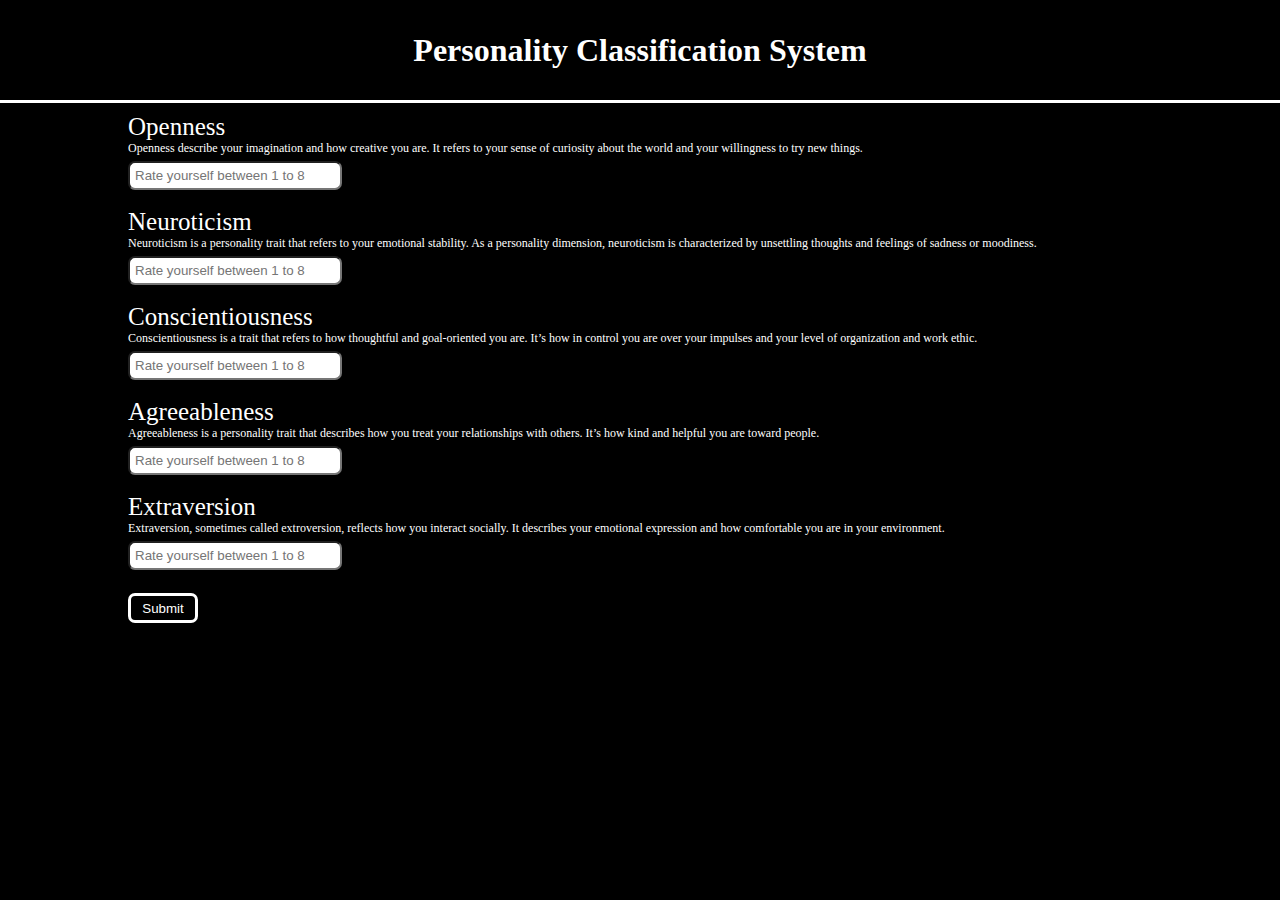
<file: template/index.html>
<!DOCTYPE html>
<html lang="en">
<head>
    <meta charset="UTF-8">
    <meta name="viewport" content="width=device-width, initial-scale=1.0">
    <title>Personality Classification System</title>
    <link rel="stylesheet" href="../static/style.css">
</head>
<body>
    <div class="title">
        <a href="{{ url_for('index') }}">
            <h1 id="PCS">Personality Classification System</h1>
        </a>
    </div>
    <div id="QA">
        <form name="project" action="/Results6" method="post">
            <div class="qa">
              <label for="openness" class="font1">Openness</label><br>
              <p id="info" class="font2">Openness describe your imagination and how creative you are. It refers to your sense of curiosity about the world and your willingness to try new things.</p>
              <input type="text" name="openness" id="answer" placeholder="Rate yourself between 1 to 8" maxlength="1"
              oninput="javascript: var num = /[1-8]/; if (this.value.match(num)) {pass} else {value=null}"><br>
            </div>
            <br>

            <div class="qa">
              <label for="neuroticism" class="font1">Neuroticism</label><br>
              <p id="info" class="font2">Neuroticism is a personality trait that refers to your emotional stability. As a personality dimension, neuroticism is characterized by unsettling thoughts and feelings of sadness or moodiness.</p>
              <input type="text" name="neuroticism" id="answer" placeholder="Rate yourself between 1 to 8" maxlength="1"
              oninput="javascript: var num = /[1-8]/; if (this.value.match(num)) {pass} else {value=null}"><br>
            </div>
            <br>

            <div class="qa">
              <label for="conscientiousness" class="font1">Conscientiousness</label><br>
              <p id="info" class="font2">Conscientiousness is a trait that refers to how thoughtful and goal-oriented you are. It’s how in control you are over your impulses and your level of organization and work ethic.</p>
              <input type="text" name="conscientiousness" id="answer" placeholder="Rate yourself between 1 to 8" maxlength="1"
              oninput="javascript: var num = /[1-8]/; if (this.value.match(num)) {pass} else {value=null}"><br>
            </div>
            <br>

            <div class="qa">
              <label for="agreeableness" class="font1">Agreeableness</label><br>
              <p id="info" class="font2">Agreeableness is a personality trait that describes how you treat your relationships with others. It’s how kind and helpful you are toward people.</p>
              <input type="text" name="agreeableness" id="answer" placeholder="Rate yourself between 1 to 8" maxlength="1"
              oninput="javascript: var num = /[1-8]/; if (this.value.match(num)) {pass} else {value=null}"><br>
            </div>
            <br>

            <div class="qa">
              <label for="extraversion" class="font1">Extraversion</label><br>
              <p id="info" class="font2">Extraversion, sometimes called extroversion, reflects how you interact socially. It describes your emotional expression and how comfortable you are in your environment.</p>
              <input type="text" name="extraversion" id="answer" placeholder="Rate yourself between 1 to 8" maxlength="1"
              oninput="javascript: var num = /[1-8]/; if (this.value.match(num)) {pass} else {value=null}"><br>
            </div>
            <br>

            <button type="submit" class="btn" id="pcs" >Submit</button>
          </form>
    </div>
</body>
<script>
</script>
</html>
</file>
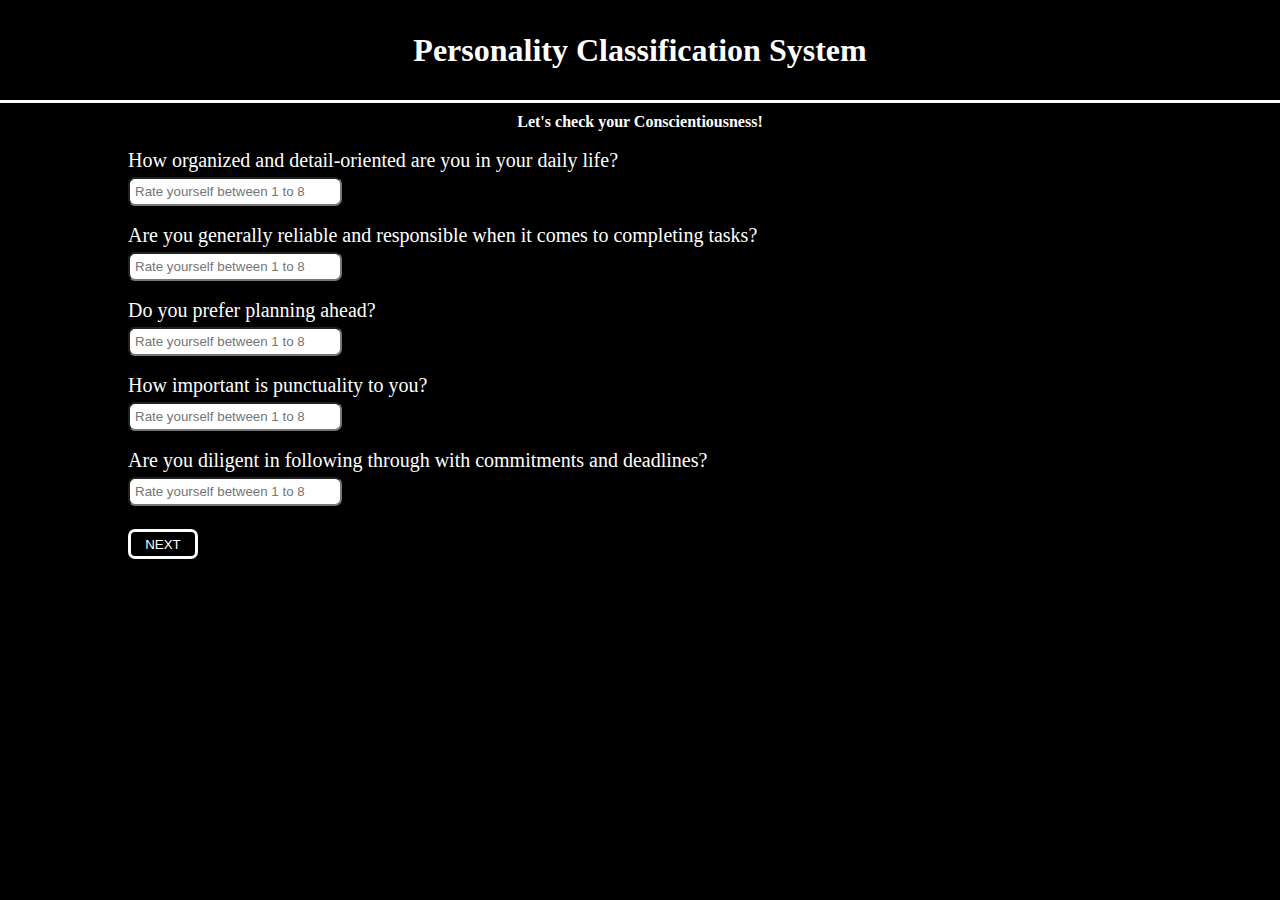
<file: template/conscientiousness.html>
<!DOCTYPE html>
<html lang="en">
<head>
    <meta charset="UTF-8">
    <meta name="viewport" content="width=device-width, initial-scale=1.0">
    <title>Personality Classification System</title>
    <link rel="stylesheet" href="../static/style.css">
</head>
<body>
    <div class="title">
        <a href="{{ url_for('index') }}">
            <h1 id="PCS">Personality Classification System</h1>
        </a>
    </div>
    <div id="QA">        
        <form name="conscientiousness" action="/Results2" method="post">
            <h4 id="QA">Let's check your Conscientiousness!</h4>
            <br>

            <div class="qa">
              <label for="c1" class="font3">How organized and detail-oriented are you in your daily life?</label><br>
              <input type="text" name="c1" id="answer" placeholder="Rate yourself between 1 to 8" maxlength="1"
              oninput="javascript: var num = /[1-8]/; if (this.value.match(num)) {pass} else {value=null}"><br>
            </div>
            <br>

            <div class="qa">
              <label for="c2" class="font3">Are you generally reliable and responsible when it comes to completing tasks?</label><br>
              <input type="text" name="c2" id="answer" placeholder="Rate yourself between 1 to 8" maxlength="1"
              oninput="javascript: var num = /[1-8]/; if (this.value.match(num)) {pass} else {value=null}"><br>
            </div>
            <br>

            <div class="qa">
              <label for="c3" class="font3">Do you prefer planning ahead?</label><br>
              <input type="text" name="c3" id="answer" placeholder="Rate yourself between 1 to 8" maxlength="1"
              oninput="javascript: var num = /[1-8]/; if (this.value.match(num)) {pass} else {value=null}"><br>
            </div>
            <br>

            <div class="qa">
              <label for="c4" class="font3">How important is punctuality to you?</label><br>
              <input type="text" name="c4" id="answer" placeholder="Rate yourself between 1 to 8" maxlength="1"
              oninput="javascript: var num = /[1-8]/; if (this.value.match(num)) {pass} else {value=null}"><br>
            </div>
            <br>

            <div class="qa">
              <label for="c5" class="font3">Are you diligent in following through with commitments and deadlines?</label><br>
              <input type="text" name="c5" id="answer" placeholder="Rate yourself between 1 to 8" maxlength="1"
              oninput="javascript: var num = /[1-8]/; if (this.value.match(num)) {pass} else {value=null}"><br>
            </div>
            <br>

            <button type="submit" class="btn" id="ocean">NEXT</button>
          </form>
    </div>
</body>
</html>
</file>
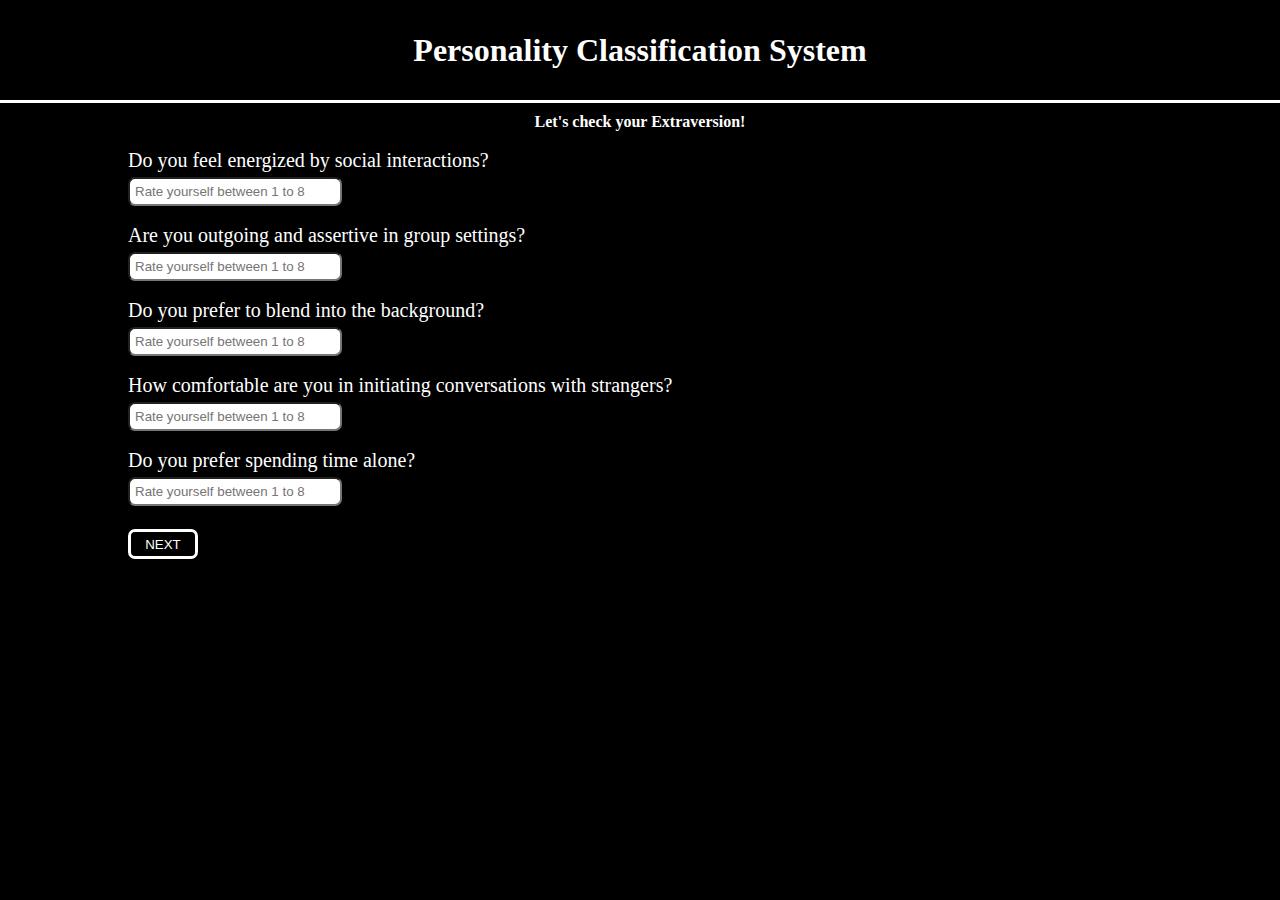
<file: template/extraversion.html>
<!DOCTYPE html>
<html lang="en">
<head>
    <meta charset="UTF-8">
    <meta name="viewport" content="width=device-width, initial-scale=1.0">
    <title>Personality Classification System</title>
    <link rel="stylesheet" href="../static/style.css">
</head>
<body>
    <div class="title">
        <a href="{{ url_for('index') }}">
            <h1 id="PCS">Personality Classification System</h1>
        </a>
    </div>
    <div id="QA">        
        <form name="extraversion" action="/Results3" method="post">
            <h4 id="QA">Let's check your Extraversion!</h4>
            <br>

            <div class="qa">
              <label for="e1" class="font3">Do you feel energized by social interactions?</label><br>
              <input type="text" name="e1" id="answer" placeholder="Rate yourself between 1 to 8" maxlength="1"
              oninput="javascript: var num = /[1-8]/; if (this.value.match(num)) {pass} else {value=null}"><br>
            </div>
            <br>

            <div class="qa">
              <label for="e2" class="font3">Are you outgoing and assertive in group settings?</label><br>
              <input type="text" name="e2" id="answer" placeholder="Rate yourself between 1 to 8" maxlength="1"
              oninput="javascript: var num = /[1-8]/; if (this.value.match(num)) {pass} else {value=null}"><br>
            </div>
            <br>

            <div class="qa">
              <label for="e3" class="font3">Do you prefer to blend into the background?</label><br>
              <input type="text" name="e3" id="answer" placeholder="Rate yourself between 1 to 8" maxlength="1"
              oninput="javascript: var num = /[1-8]/; if (this.value.match(num)) {pass} else {value=null}"><br>
            </div>
            <br>

            <div class="qa">
              <label for="e4" class="font3">How comfortable are you in initiating conversations with strangers?</label><br>
              <input type="text" name="e4" id="answer" placeholder="Rate yourself between 1 to 8" maxlength="1"
              oninput="javascript: var num = /[1-8]/; if (this.value.match(num)) {pass} else {value=null}"><br>
            </div>
            <br>

            <div class="qa">
              <label for="e5" class="font3">Do you prefer spending time alone?</label><br>
              <input type="text" name="e5" id="answer" placeholder="Rate yourself between 1 to 8" maxlength="1"
              oninput="javascript: var num = /[1-8]/; if (this.value.match(num)) {pass} else {value=null}"><br>
            </div>
            <br>

            <button type="submit" class="btn" id="ocean">NEXT</button>
          </form>
    </div>
</body>
</html>
</file>
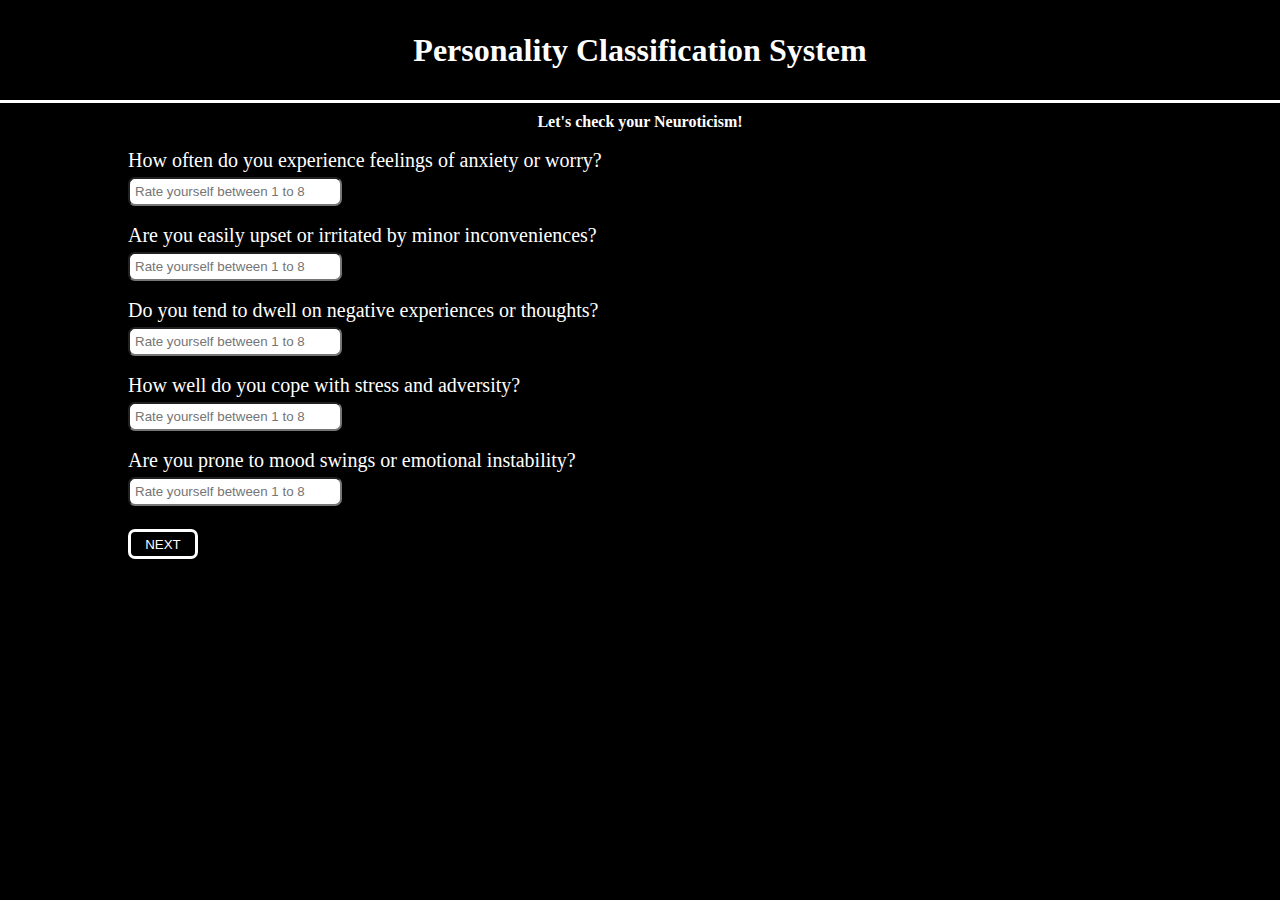
<file: template/neuroticism.html>
<!DOCTYPE html>
<html lang="en">
<head>
    <meta charset="UTF-8">
    <meta name="viewport" content="width=device-width, initial-scale=1.0">
    <title>Personality Classification System</title>
    <link rel="stylesheet" href="../static/style.css">
</head>
<body>
    <div class="title">
        <a href="{{ url_for('index') }}">
            <h1 id="PCS">Personality Classification System</h1>
        </a>
    </div>
    <div id="QA">        
        <form name="neuroticism" action="/Results5" method="post">
            <h4 id="QA">Let's check your Neuroticism!</h4>
            <br>

            <div class="qa">
              <label for="n1" class="font3">How often do you experience feelings of anxiety or worry?</label><br>
              <input type="text" name="n1" id="answer" placeholder="Rate yourself between 1 to 8" maxlength="1"
              oninput="javascript: var num = /[1-8]/; if (this.value.match(num)) {pass} else {value=null}"><br>
            </div>
            <br>

            <div class="qa">
              <label for="n2" class="font3">Are you easily upset or irritated by minor inconveniences?</label><br>
              <input type="text" name="n2" id="answer" placeholder="Rate yourself between 1 to 8" maxlength="1"
              oninput="javascript: var num = /[1-8]/; if (this.value.match(num)) {pass} else {value=null}"><br>
            </div>
            <br>

            <div class="qa">
              <label for="n3" class="font3">Do you tend to dwell on negative experiences or thoughts?</label><br>
              <input type="text" name="n3" id="answer" placeholder="Rate yourself between 1 to 8" maxlength="1"
              oninput="javascript: var num = /[1-8]/; if (this.value.match(num)) {pass} else {value=null}"><br>
            </div>
            <br>

            <div class="qa">
              <label for="n4" class="font3">How well do you cope with stress and adversity?</label><br>
              <input type="text" name="n4" id="answer" placeholder="Rate yourself between 1 to 8" maxlength="1"
              oninput="javascript: var num = /[1-8]/; if (this.value.match(num)) {pass} else {value=null}"><br>
            </div>
            <br>

            <div class="qa">
              <label for="n5" class="font3">Are you prone to mood swings or emotional instability?</label><br>
              <input type="text" name="n5" id="answer" placeholder="Rate yourself between 1 to 8" maxlength="1"
              oninput="javascript: var num = /[1-8]/; if (this.value.match(num)) {pass} else {value=null}"><br>
            </div>
            <br>

            <button type="submit" class="btn" id="ocean">NEXT</button>
          </form>
    </div>
</body>
</html>
</file>
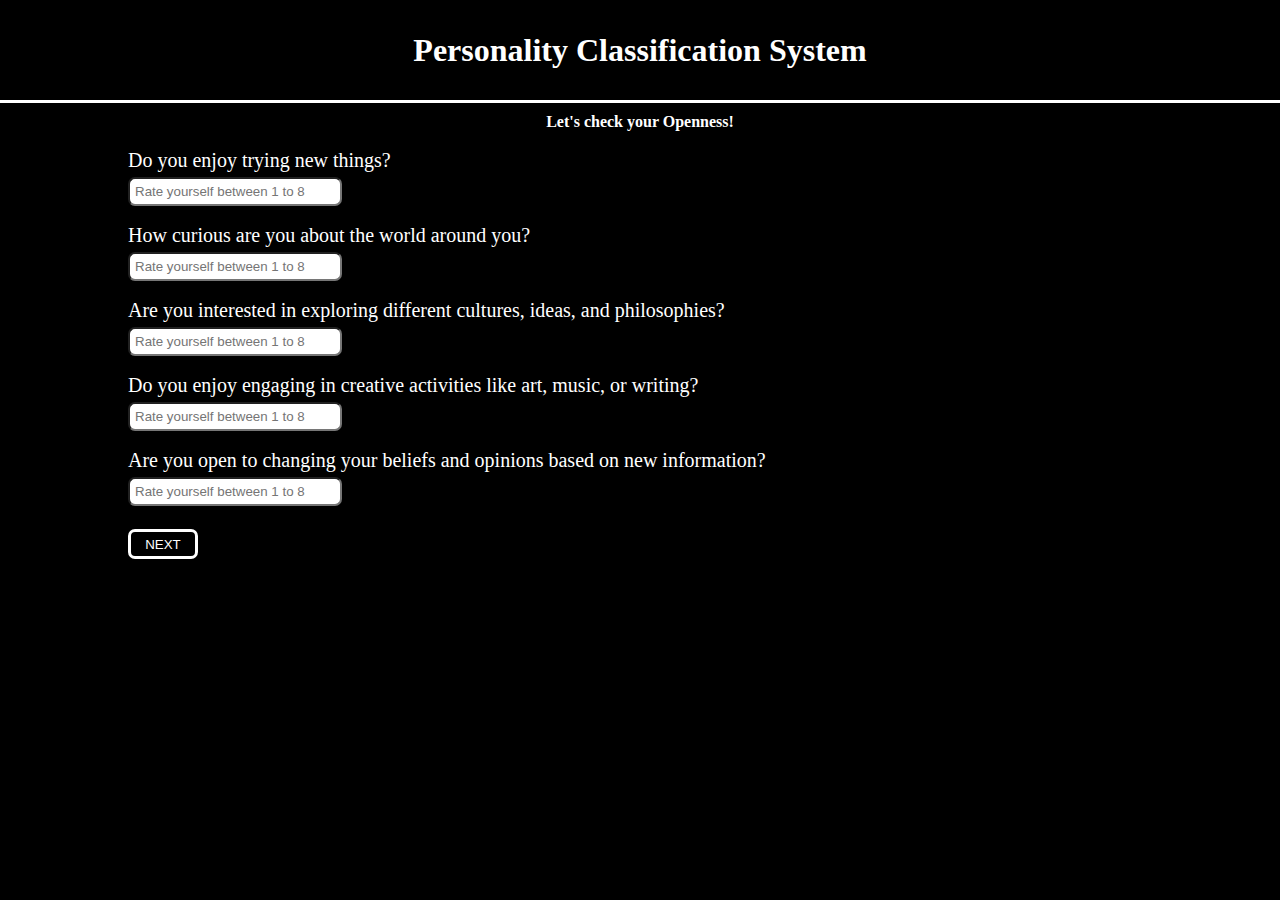
<file: template/openness.html>
<!DOCTYPE html>
<html lang="en">
<head>
    <meta charset="UTF-8">
    <meta name="viewport" content="width=device-width, initial-scale=1.0">
    <title>Personality Classification System</title>
    <link rel="stylesheet" href="../static/style.css">
</head>
<body>
    <div class="title">
        <a href="{{ url_for('index') }}">
            <h1 id="PCS">Personality Classification System</h1>
        </a>
    </div>
    <div id="QA">        
        <form name="project" action="/Results1" method="post">
            <h4 id="QA">Let's check your Openness!</h4>
            <br>

            <div class="qa">
              <label for="o1" class="font3">Do you enjoy trying new things?</label><br>
              <input type="text" name="o1" id="answer" placeholder="Rate yourself between 1 to 8" maxlength="1"
              oninput="javascript: var num = /[1-8]/; if (this.value.match(num)) {pass} else {value=null}"><br>
            </div>
            <br>

            <div class="qa">
              <label for="o2" class="font3">How curious are you about the world around you?</label><br>
              <input type="text" name="o2" id="answer" placeholder="Rate yourself between 1 to 8" maxlength="1"
              oninput="javascript: var num = /[1-8]/; if (this.value.match(num)) {pass} else {value=null}"><br>
            </div>
            <br>

            <div class="qa">
              <label for="o3" class="font3">Are you interested in exploring different cultures, ideas, and philosophies?</label><br>
              <input type="text" name="o3" id="answer" placeholder="Rate yourself between 1 to 8" maxlength="1"
              oninput="javascript: var num = /[1-8]/; if (this.value.match(num)) {pass} else {value=null}"><br>
            </div>
            <br>

            <div class="qa">
              <label for="o4" class="font3">Do you enjoy engaging in creative activities like art, music, or writing?</label><br>
              <input type="text" name="o4" id="answer" placeholder="Rate yourself between 1 to 8" maxlength="1"
              oninput="javascript: var num = /[1-8]/; if (this.value.match(num)) {pass} else {value=null}"><br>
            </div>
            <br>

            <div class="qa">
              <label for="o5" class="font3">Are you open to changing your beliefs and opinions based on new information?</label><br>
              <input type="text" name="o5" id="answer" placeholder="Rate yourself between 1 to 8" maxlength="1"
              oninput="javascript: var num = /[1-8]/; if (this.value.match(num)) {pass} else {value=null}"><br>
            </div>
            <br>

            <button type="submit" class="btn" id="ocean">NEXT</button>
          </form>
    </div>
</body>
</html>
</file>
<file: static/style.css>
input::-webkit-outer-spin-button,
input::-webkit-inner-spin-button {
  -webkit-appearance: none;
  margin: 0;
}

* {
    margin: 0;
    padding: 0;    
}
body {
    background-color: black;
    color: white;
}
.font1 {
    font-size: 25px;
}
.font2 {
    font-size: 12px;
}
.font3 {
    font-size: 20px;
}
.title {
    height: 100px;
    display: flex;
    align-items: center;
    justify-content: center;
    border-bottom: 3px solid white;
    margin-bottom: 10px;
}
a {
    text-decoration: none;
    color: white;
}
#QA {
    display: flex;
    justify-content: center;
}
#answer {
    width: 200px;
    padding: 5px;
    margin-top: 5px;
    border-radius: 7px;
}
form {
    width: 80%;
}
.btn {
    height: 30px;
    width: 70px;
    margin-top: 5px;
    border: 3px solid white;
    border-radius: 7px;
    background-color: black;
    color: white;
}
.result {
    display: flex;
    justify-content: center;
    align-items: center;
    height: 400px;
    font-size: larger;
    font-weight: bolder;
}
#btns {
    width: 80%;
    display: flex;
    flex-wrap: wrap;
    justify-content: space-evenly; 
}
.btn2 {
    border: 3px solid white;
    border-radius: 10px;
    height: 270px;
    width: 30%;
    text-align: center;
    margin-bottom: 2rem;
    margin-left: 1rem;
    align-items: center;
}
.btn-new {
    font-weight: bold;
    height: 2rem;
    width: 3.5rem;
    border: 2px solid white;
    border-radius: 7px;
    background-color: black;
    color: white;
}
.btn-new:hover {
    background-color: white;
    color: black;
}
#images {
    height: 150px;
    width: 150px;
    margin-bottom: 1rem;
}
</file>
